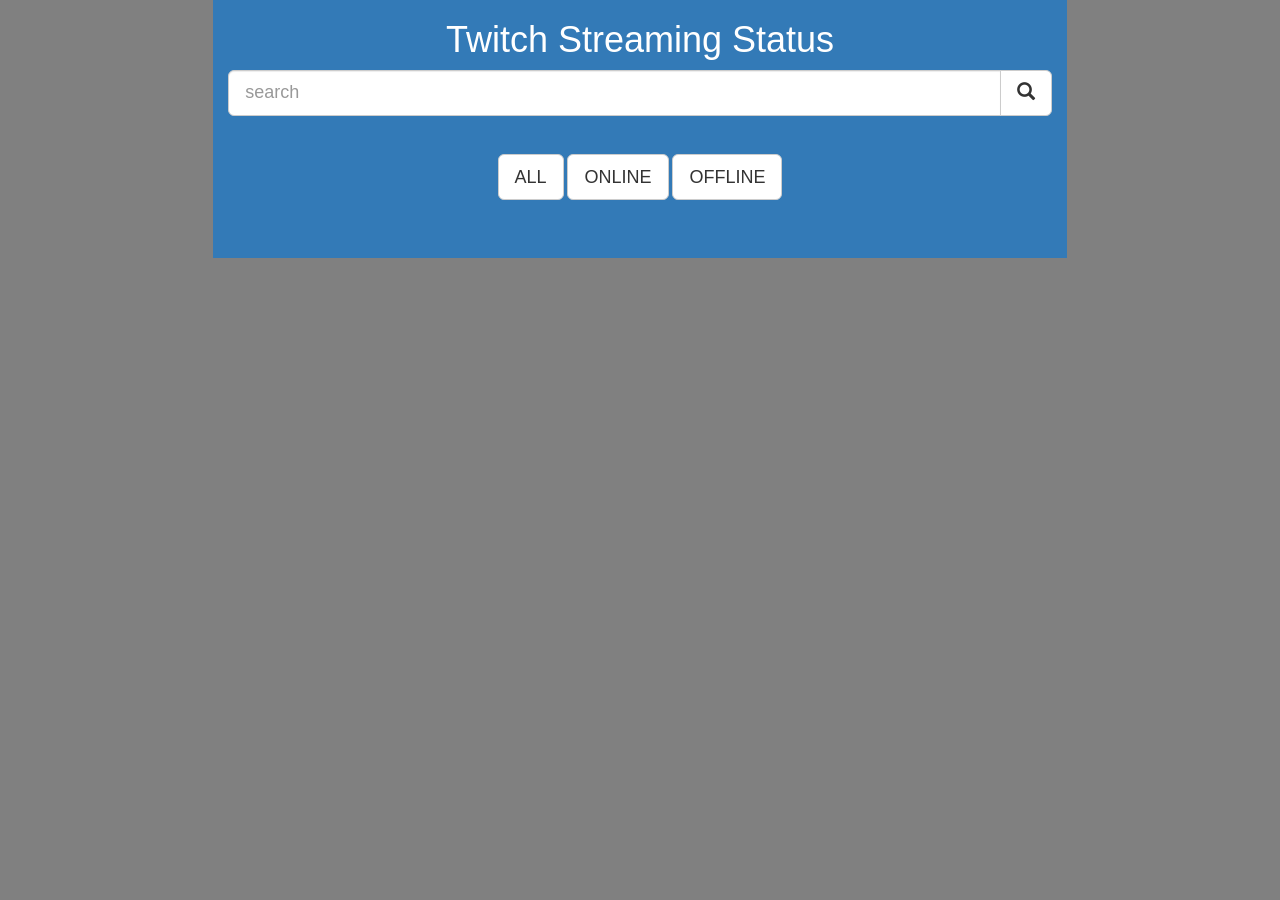
<file: index.html>
<!DOCTYPE html>
<html lang="en">
<head>
	<meta charset="UTF-8">
	<meta name="viewport" content="width=device-width, initial-scale=1.0">
	<meta http-equiv="X-UA-Compatible" content="ie=edge">
	<title>Twitch Streaming Status</title>
	<link rel='stylesheet prefetch' href='https://cdnjs.cloudflare.com/ajax/libs/twitter-bootstrap/3.3.7/css/bootstrap.min.css'>
	<link rel="stylesheet" href="css/style.css">
</head>
<body>
	<div class="container-fluid">
		<!--- Row for entire center box ----->
		<div class="row">
			<div class="col-xs-8 col-xs-offset-2 bg-primary">
				<h1>Twitch Streaming Status</h1>
				<!---- Search Box ----->
				<form class="input-group" id="searchForm">
						<input type="text" placeholder="search" class="form-control input-lg" id="searchBox">
						<span class="input-group-btn">
						<button type="button" class="btn btn-default btn-lg" id="searchBtn">
							<i class="glyphicon glyphicon-search"></i>
						</button>
				</form>
			</div>
		</div>
		<!--- Buttons Row ----->
		<div class="row">
			<div id="btnRow" class="col-xs-8 col-xs-offset-2 bg-primary">
				<!-- Row for buttons ---->
				<button type="button" class="btn btn-default btn-lg statusBtn" id="allBtn">ALL</button>
				<button type="button" class="btn btn-default btn-lg statusBtn" id="onlineBtn">ONLINE</button>
				<button type="button" class="btn btn-default btn-lg statusBtn" id="offlineBtn">OFFLINE</button>
			</div>
		</div>
		<!-- Results area ---->
		<div id="results" class="row">
			<div class="col-xs-8 col-xs-offset-2 bg-primary">
				<table class ="table" id="resultsTable">
					<tr id="firstRow">
					</tr>
				</table>
			</div>
		</div>
	</div>
	<script src='https://cdnjs.cloudflare.com/ajax/libs/jquery/3.2.1/jquery.min.js'></script>
	<script src='https://cdnjs.cloudflare.com/ajax/libs/twitter-bootstrap/3.3.7/js/bootstrap.min.js'></script>
	<script  src="js/index.js"></script>
</body>
</html>
</file>
<file: css/style.css>
body {
	background-color: grey;
	text-align: center;
}
#btnRow{
	padding: 3%;
}
#results{
	text-align: left;
	color: white;
}
.img-circle {
max-width: 21%;
}
td{
	width: 15%;
}
a{
	color: white;
	font-size: 1.7em;
}
</file>
